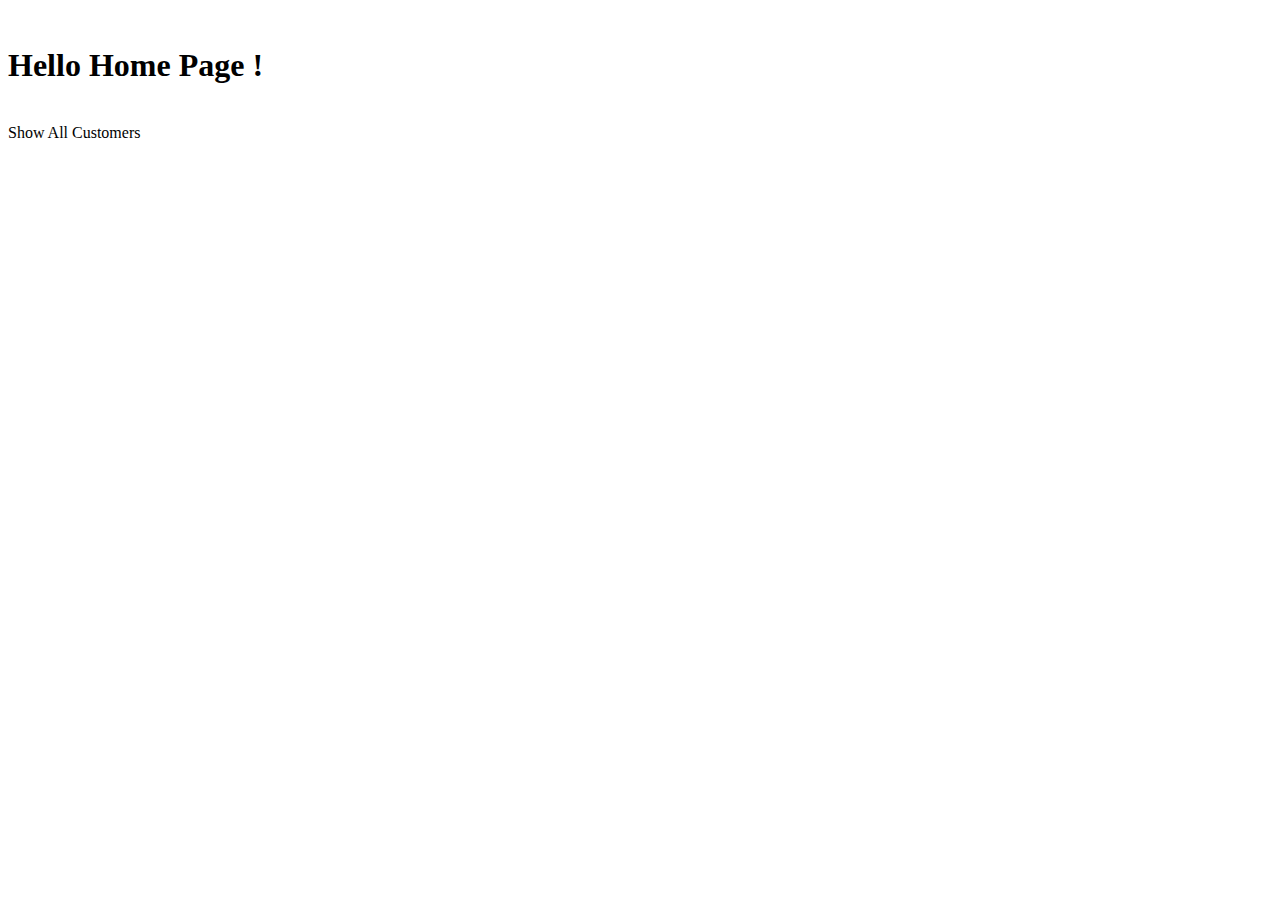
<file: src/main/resources/templates/homePage.html>
<!DOCTYPE html5>
<html lang="en" xmlns:th="http://www.thymeleaf.org">

<head>
    <meta charset="UTF-8"/>
    <meta http-equiv="X-UA-Compatible" content="IE=edge">
    <meta name="viewport" content="width=device-width, initial-scale=1">

    <link rel="stylesheet" th:href="@{/css/bootstrap.min.css}"/> 
    <link rel="stylesheet" th:href="@{/css/homePage.css}"/> 

    <title>Home Page</title>	
</head>

<body>

	<br>
	<h1>Hello Home Page !</h1>
	<br>
	<a th:href="@{/customers}" class="btn btn-primary btn-sm" >Show All Customers</a>
</body>
</html>
</file>
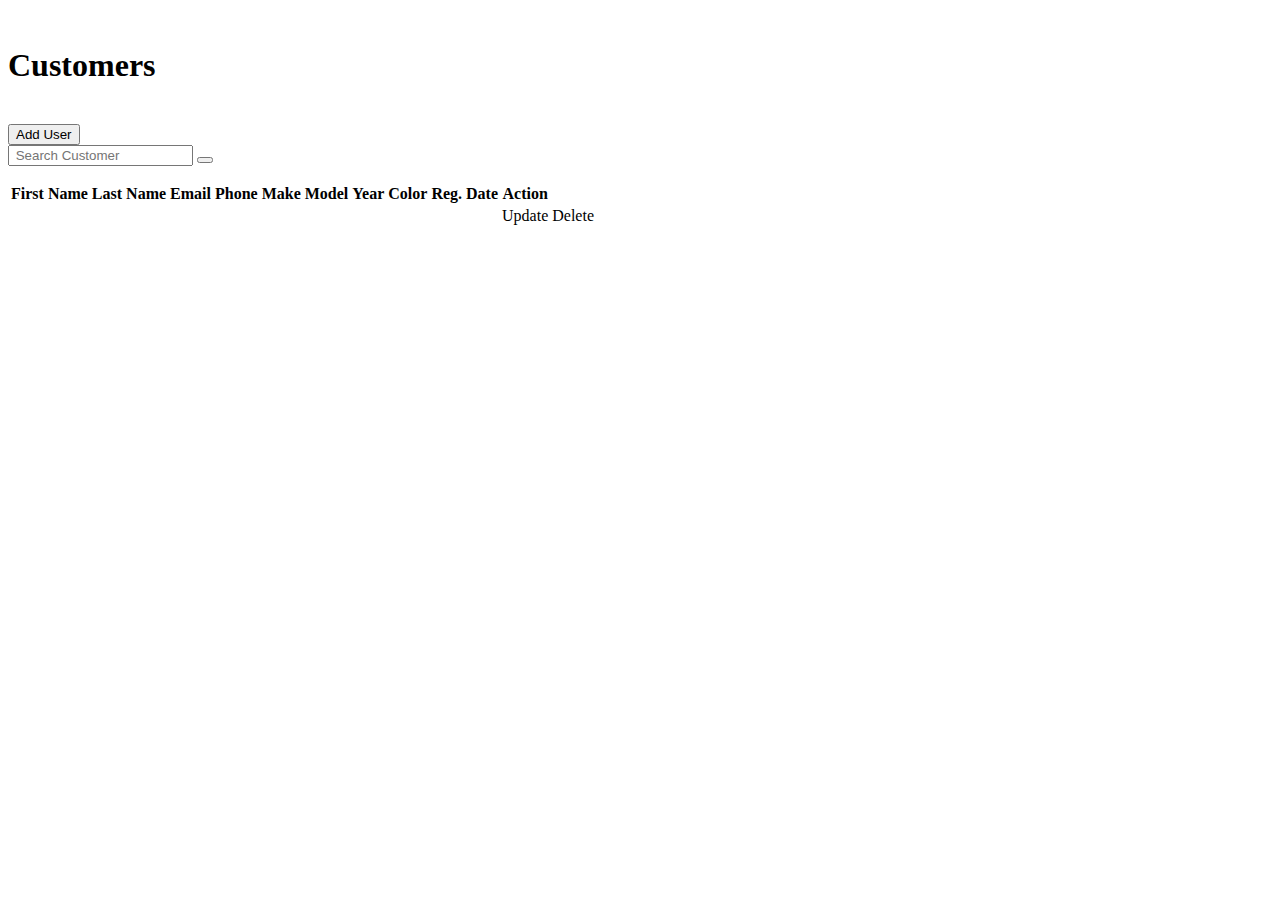
<file: src/main/resources/templates/showCustomers.html>
<!DOCTYPE html5>
<html lang="en" xmlns:th="http://www.thymeleaf.org">

<head>
    <meta charset="UTF-8"/>
    <meta http-equiv="X-UA-Compatible" content="IE=edge">
    <meta name="viewport" content="width=device-width, initial-scale=1">

    <link rel="stylesheet" th:href="@{/css/bootstrap.min.css}"/> 
    <link rel="stylesheet" th:href="@{/css/showCustomers.css}"/> 

    <title>Home Page</title>	
</head>

<body>

	<div class="container">

		<br>
		<h1>Customers</h1>
		<br>

		<input type="button" value="Add User"
				onclick="window.location.href='formToPocess'; return false;"
				class="btn btn-primary btn-sm mb-3 col-2" />


		<form th:action="@{/customer}" method="GET" class="mx-auto">	

			<div class="input-group">	
					
				<input type="text" name="theSearchName" placeholder=" Search Customer" 
					   class="form-control py-2 br-0 border" />
				
				<span class="input-group-append">						                						
						<button type="submit" class="btn btn-primary border-left-0 border">
        					<i class="fa fa-search"></i>
      					</button>     						
				</span>	
			</div>				                    									                    
			
		</form>	



		<table class="table">
			<thead>
				<tr>
					<th>First Name</th>
					<th>Last Name</th>
					<th>Email</th>
					<th>Phone</th>
					<th>Make</th>
					<th>Model</th>
					<th>Year</th>
					<th>Color</th>
					<th>Reg. Date</th>
					<th>Action</th>
					<th></th>
				</tr>
			</thead>
			<tbody>
				<tr th:each="theCustomer : ${customers}">
					<td th:text="${theCustomer.firstName}"/>
					<td th:text="${theCustomer.lastName}"/>
					<td th:text="${theCustomer.email}"/>
					<td th:text="${theCustomer.phone}"/>
					<td th:text="${theCustomer.make}"/>
					<td th:text="${theCustomer.model}"/>
					<td th:text="${theCustomer.year}"/>
					<td th:text="${theCustomer.color}"/>
					<td th:text="${theCustomer.regDate}"/>
					<td>
						<a th:href="@{/showFormForUpdate/{theId} (theId=${theCustomer.id})}">Update</a>
					</td>
					<td>
						<a th:href="@{/deleteCustomer/{theId} (theId=${theCustomer.id})}">Delete</a>

						  <!--  class="btn btn-sm col-1"

						   onclick="if (!(confirm('Are you sure you want to delete this customer?'))) return false; 
														window.location.href='${deleteLink}'; 
														 return false;"  -->
					</td>
				</tr>
			</tbody>
		</table>	
	
	</div>	
	<script th:src="@{/js/bootstrap.min.js}"></script>
</body>
</html>
</file>
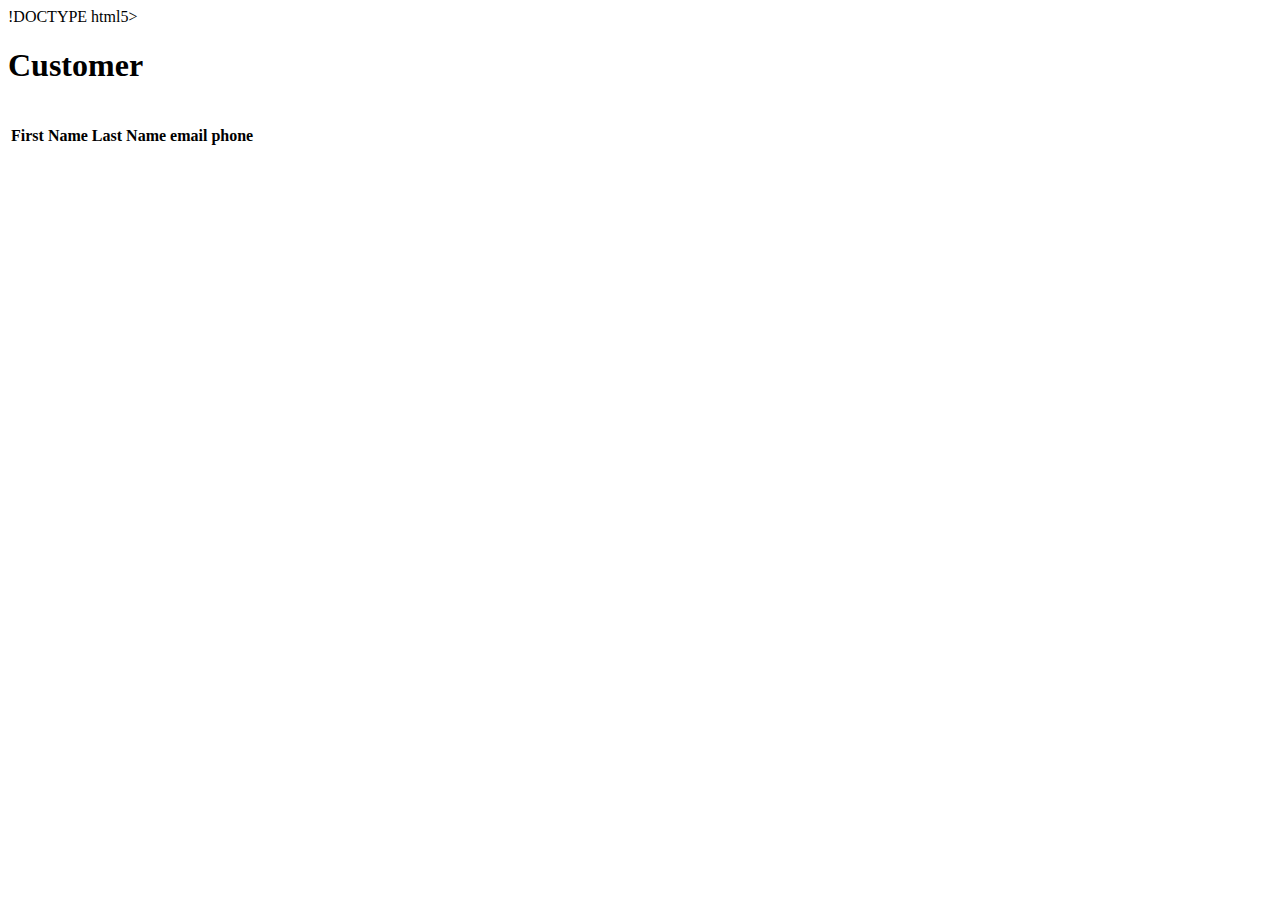
<file: src/main/resources/templates/showTheCustomer.html>
!DOCTYPE html5>
<html lang="en" xmlns:th="http://www.thymeleaf.org">

<head>
    <meta charset="UTF-8"/>
    <meta http-equiv="X-UA-Compatible" content="IE=edge">
    <meta name="viewport" content="width=device-width, initial-scale=1">

    <link rel="stylesheet" th:href="@{/css/bootstrap.min.css}"/> 
    <link rel="stylesheet" th:href="@{/css/showCustomers.css}"/> 

    <title>Home Page</title>	
</head>
	<body>
		<div class=container>
		
		<h1>Customer</h1>
		<br>

		<table class="table table-hover">
			<thead>
				<tr>
					<th>First Name</th>
					<th>Last Name</th>
					<th>email</th>
					<th>phone</th>
				</tr>
			</thead>
			<tbody>
				<tr>
					<td th:text="${theCustomer.firstName}"/>
					<td th:text="${theCustomer.lastName}"/>
					<td th:text="${theCustomer.email}"/>
					<td th:text="${theCustomer.phone}"/>
				</tr>
			</tbody>
		</table>	


		</div>	

	</body>
</html>
</file>
